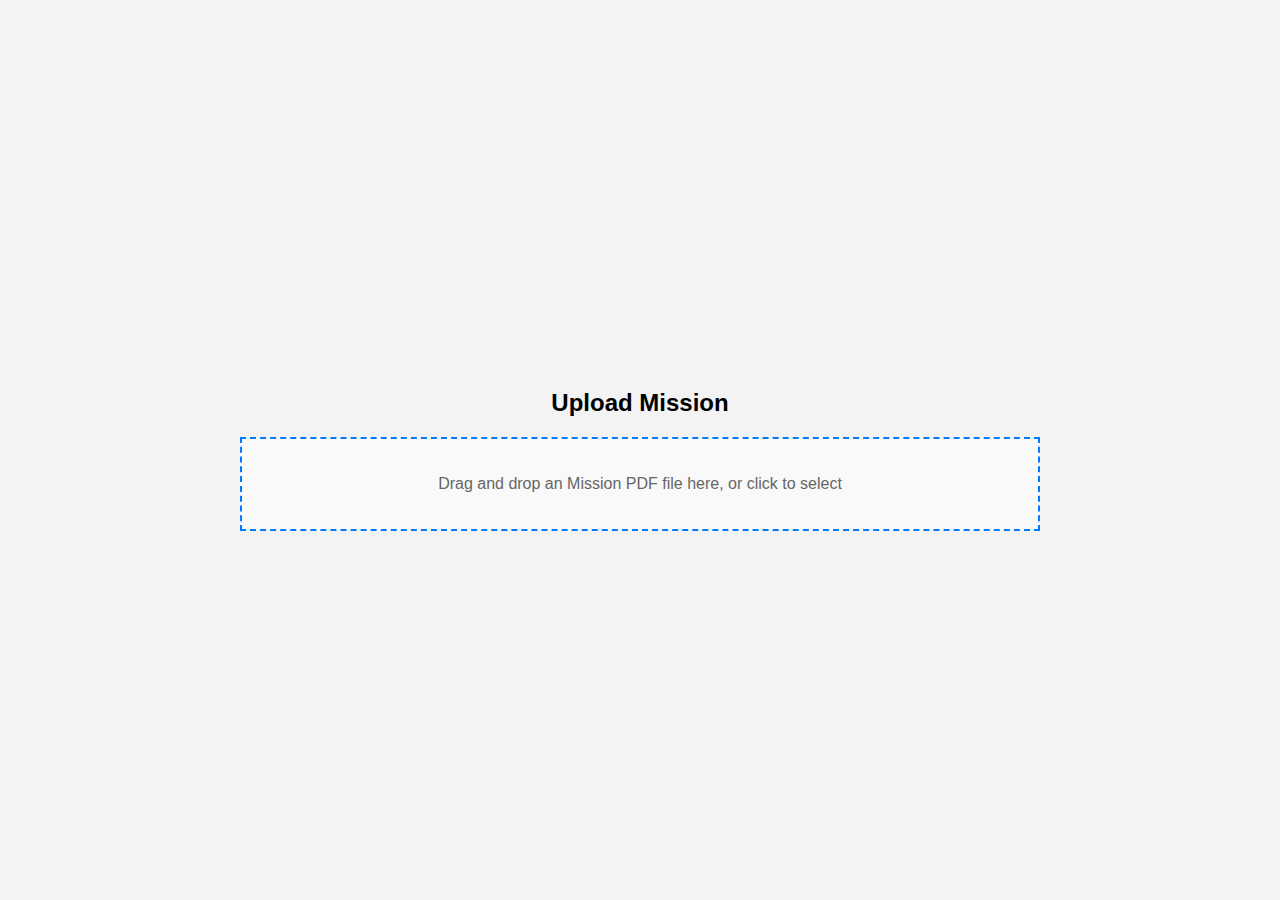
<file: src/main/resources/META-INF/resources/index.html>
<!DOCTYPE html>
<html lang="en">
<head>
    <meta charset="UTF-8">
    <meta name="viewport" content="width=device-width, initial-scale=1.0">
    <title>Image Upload</title>
    <link rel="stylesheet" href="styles/styles.css">
</head>
<body>
<div class="upload-container">
    <h2>Upload Mission</h2>
    <div class="drop-area" id="drop-area">
        <p>Drag and drop an Mission PDF file here, or click to select</p>
        <input type="file" id="fileInput" accept="application/pdf" hidden>
    </div>
    <div class="spinner-overlay" id="spinnerOverlay">
        <div class="spinner"></div>
    </div>
    <div id="statusMessage"></div>
</div>

<script src="scripts/app.js"></script>
</body>
</html>
</file>
<file: src/main/resources/META-INF/resources/styles/styles.css>
/* Global Styles */
body {
    font-family: 'Arial', sans-serif;
    margin: 0;
    padding: 0;
    display: flex;
    justify-content: center;
    align-items: center;
    height: 100vh;
    background-color: #f3f3f3;
}

h2 {
    text-align: center;
}

/* Drag-and-drop container */
.upload-container {
    width: 800px;
    text-align: center;
}

.drop-area {
    padding: 20px;
    border: 2px dashed #007bff;
    background-color: #f9f9f9;
    cursor: pointer;
}

.drop-area:hover {
    background-color: #eef4ff;
}

.drop-area p {
    color: #666;
    font-size: 16px;
}

/* Form Styles */
.form-container {
    width: 600px;
}

form {
    display: flex;
    flex-direction: column;
}

label {
    margin-top: 10px;
}

input, textarea {
    padding: 10px;
    margin-top: 5px;
    border-radius: 5px;
    border: 1px solid #ccc;
    font-size: 16px;
}

textarea {
    height: 100px
}

button {
    margin-top: 20px;
    padding: 10px;
    background-color: #007bff;
    color: white;
    border: none;
    cursor: pointer;
    border-radius: 5px;
    font-size: 16px;
}

select {
    width: 100%;
    padding: 10px;
    margin-bottom: 20px;
    font-size: 16px;
}

button:hover {
    background-color: #0056b3;
}

/* Spinner Styling */
.spinner-overlay {
            position: fixed;
            top: 0;
            left: 0;
            width: 100%;
            height: 100%;
            background: rgba(255, 255, 255, 0.8);
            display: flex;
            justify-content: center;
            align-items: center;
            z-index: 1000;
            display: none; /* Hidden by default */
}

.spinner {
            border: 5px solid #f3f3f3;
            border-top: 5px solid #007bff;
            border-radius: 50%;
            width: 50px;
            height: 50px;
            animation: spin 1s linear infinite;
}

/* Spinner Animation */
@keyframes spin {
            0% { transform: rotate(0deg); }
            100% { transform: rotate(360deg); }
}
</file>
